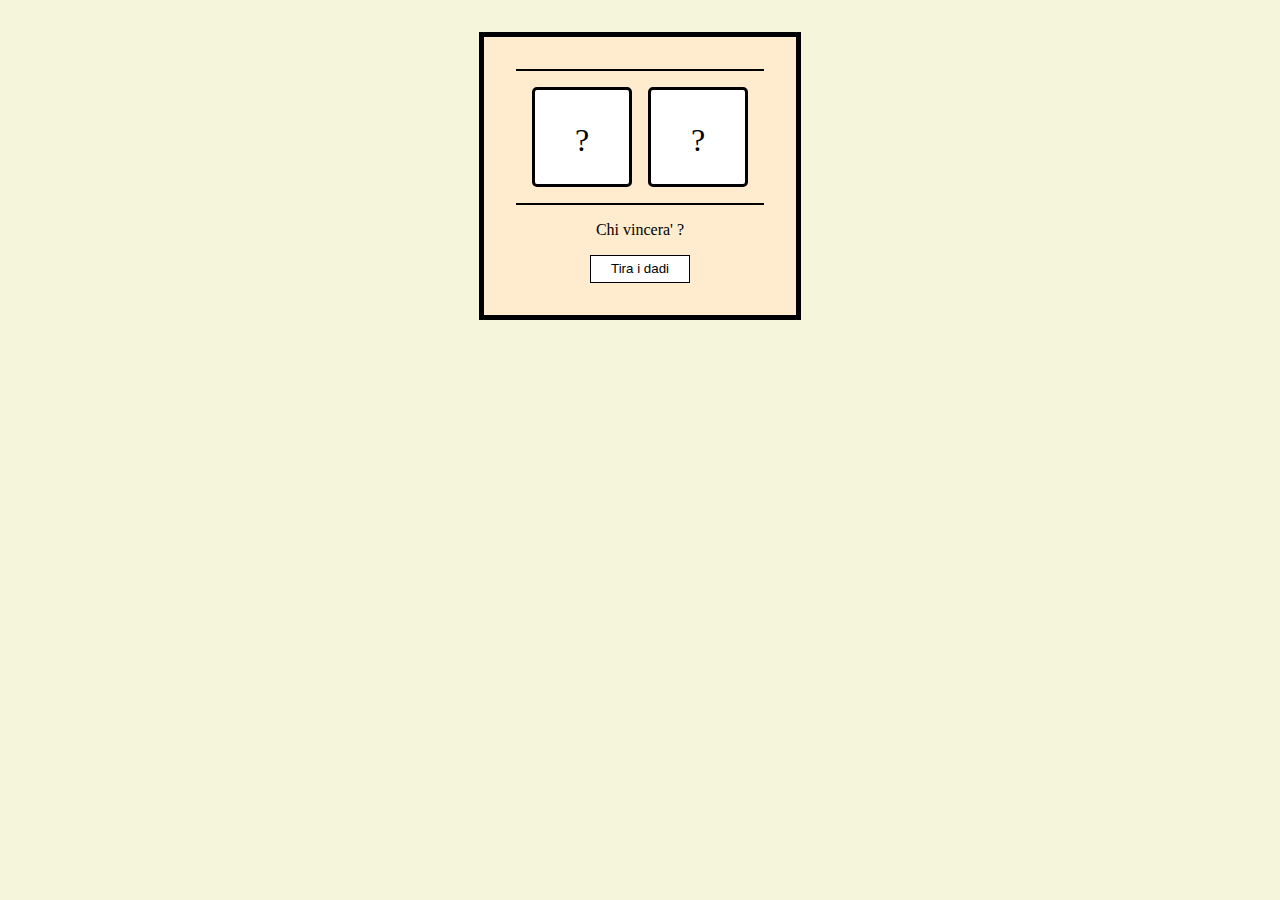
<file: Dadi/Bonus_Dadi/index.html>
<!DOCTYPE html>
<html lang="en">
<head>
    <meta charset="UTF-8">
    <meta http-equiv="X-UA-Compatible" content="IE=edge">
    <meta name="viewport" content="width=device-width, initial-scale=1.0">
    <title>Dadi</title>

    <!-- CSS -->
    <link rel="stylesheet" href="css/style.css">
</head>
<body>

    <main>

        <div id="diceContainer">


            <div id="playerDice" class="dice">
                ?
            </div> <!-- /playerDice-->

            <div id="pcDice" class="dice">
                ?
            </div> <!-- /pcDice-->

        </div> <!-- /diceContainer-->

        <div id="resultContainer">
            Chi vincera' ?
        </div> <!-- /resultContainer-->

        <button id="rollBtn">Tira i dadi</button>

    </main>
    
    <script src="js/script.js"></script>
</body>
</html>
</file>
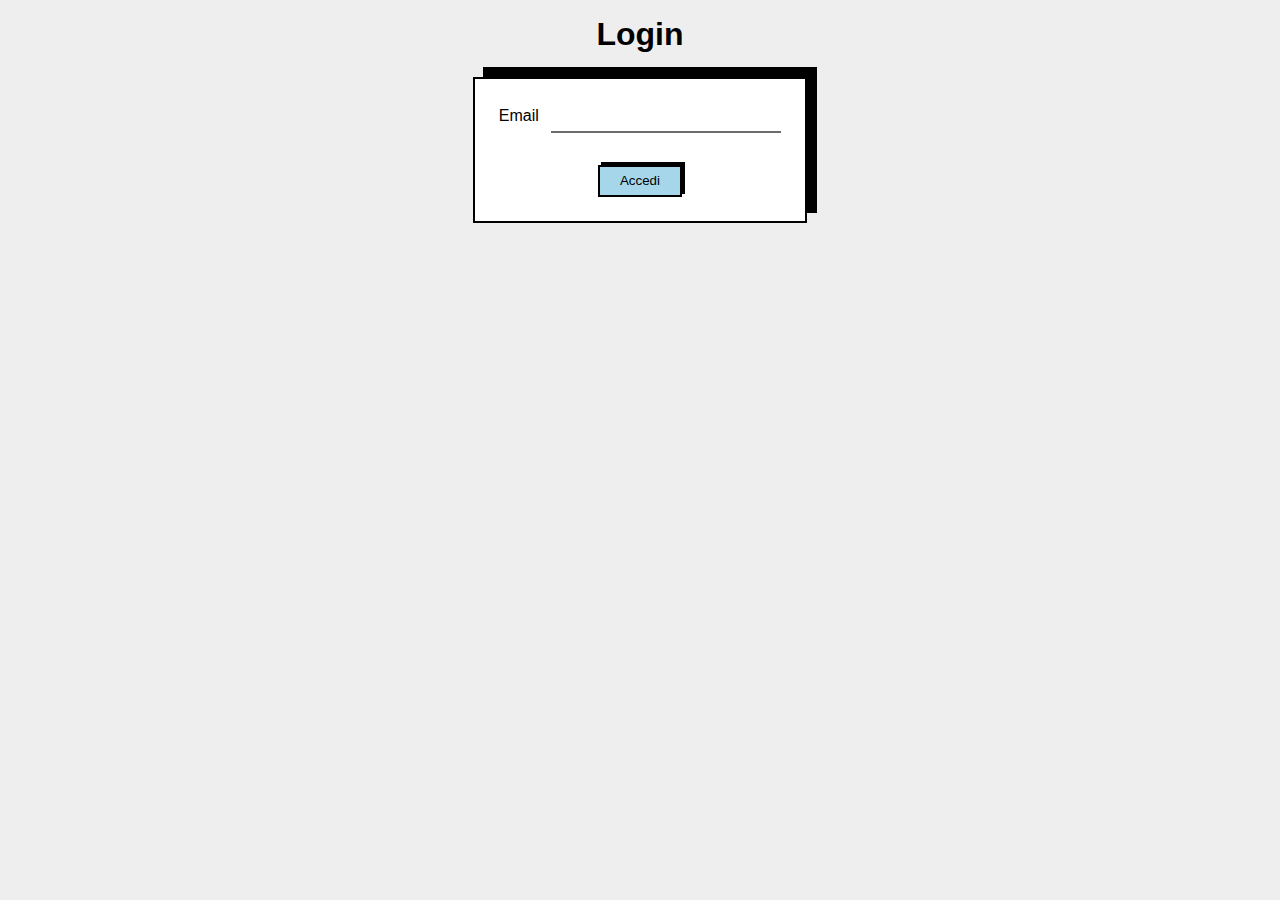
<file: Mail/Bonus_Mail/index.html>
<!DOCTYPE html>
<html lang="en">
<head>
    <meta charset="UTF-8">
    <meta http-equiv="X-UA-Compatible" content="IE=edge">
    <meta name="viewport" content="width=device-width, initial-scale=1.0">
    <title>Mail</title>

    <!-- CSS -->
    <link rel="stylesheet" href="css/style.css">

    <!-- FontAwesome -->
    <link rel="stylesheet" href="https://cdnjs.cloudflare.com/ajax/libs/font-awesome/6.2.1/css/all.min.css">
</head>
<body>

    <div class="container">

        <h1>Login</h1>

        <form action="">
            
            <div>
                <label for="mail">Email</label>
                <input id="mail" type="mail">
            </div>

            <div>
                <input id="submitBtn" type="submit" value="Accedi">
            </div>

        </form>
    </div> <!-- /container-->
    
    <script src="js/script.js"></script>
</body>
</html>
</file>
<file: Dadi/Bonus_Dadi/css/style.css>
/* CSS RESET */
* {
    margin: 0;
    padding: 0;
    box-sizing: border-box;
}

body {
    background-color: beige;
}

main {
    width: fit-content;
    margin: 0 auto;

    border: 5px solid black;
    padding: 2rem;
    margin-top: 2rem;

    display: flex;
    flex-direction: column;
    align-items: center;
    gap: 1rem;

    background-color: blanchedalmond;
}

#diceContainer {
    padding: 1rem;

    border-top: 2px solid black;
    border-bottom: 2px solid black;

    display: flex;
    gap: 1rem;
}

.dice {
    display: inline-block;
    width: 100px;
    height: 100px;

    background-color: white;
    border: 3px solid black;
    border-radius: 5px;

    line-height: 100px;
    text-align: center;
    font-size: 2rem;
}

.dice img {
    width: 100%;
}

#rollBtn {
    display: inline-block;
    padding: 0.4em 1.5em;
    background-color: white;
    border: 1px solid black;
}

#rollBtn:hover {
    background-color: rgb(231, 231, 231);
}

#rollBtn:active {
    background-color: rgb(82, 82, 82);
    color: white;
}
</file>
<file: Mail/Bonus_Mail/css/style.css>
/* CSS RESET */
* {
    margin: 0;
    padding: 0;
    box-sizing: border-box;
}

body {
    font-family: sans-serif;
    background-color: #eee;
}

.container {
    padding: 1rem;

    text-align: center;
}

h1 {
    margin-bottom: 1.5rem;
    user-select: none;
}

form {
    display: inline-block;
    margin-bottom: 3rem;

    border: 2px solid black;
    box-shadow: 10px -10px 0px 0px black;
    background-color: white;
    padding: 1.5rem;
}

form > div:first-child {
    margin-bottom: 2rem;
}

form input[type="mail"]{
    width: 230px;
    padding: 0.4rem;
    margin-left: 0.5rem;

    background: none;
    border: none;

    border-bottom: 2px solid rgb(107, 107, 107);
    transition: all 0.1s;
}

form input[type="mail"]:focus {
    outline: none;
    border-bottom: 2px solid rgb(0, 0, 0);
}

form input[type="submit"] {
    padding: 0.5em 1.5em;
    
    background-color: rgb(166, 214, 233);
    border: 2px solid black;
    box-shadow: 3px -3px 0 0px black;
}

form input[type="submit"]:hover {
    background-color: rgb(195, 232, 247);
}

form input[type="submit"]:active {
    background-color: rgb(134, 192, 214);
}

.resultContainer  {
    display: flex;
    align-items: center;
    justify-content: center;
}

.emailCorrect::before,
.emailWrong::before {
    font-family: FontAwesome;
    margin-right: 1rem;
    font-size: 1.5rem;
}

.emailCorrect::before {
    content: "\f00c";
    color: green;
}

.emailWrong::before {
    content: "\f00d";
    color: red;
}
</file>
